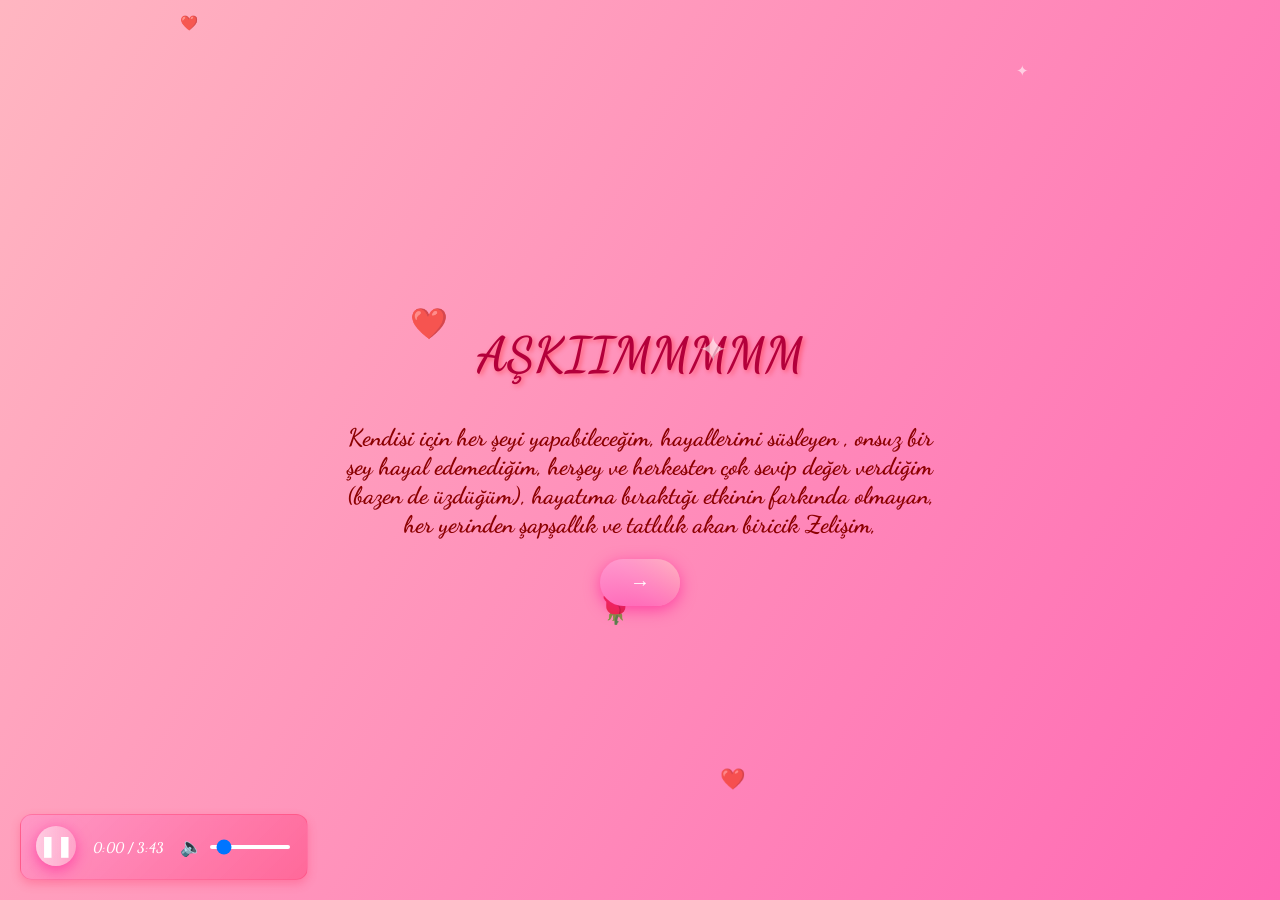
<file: index.html>
<!DOCTYPE html>
<html>
    <head>
        <title>SENİ ÇOK SEVİYORUM</title>

        <link rel="stylesheet" href="css/styles.css">
        <link rel="stylesheet" href="css/buttons.css">
        <link rel="stylesheet" href="music-player/music-player.css">
        <link rel="stylesheet" href="heart-rose-star/heart-rose-star.css">

        <link href="https://fonts.googleapis.com/css2?family=Dancing+Script:wght@700&display=swap" rel="stylesheet">
    </head>

    <body>
        <div class="hearts-container"></div>
        <div class="roses-container"></div>
        <div class="stars-container"></div>

        <h1 class="header">AŞKIIMMMMM</h1>
        <h2>
            Kendisi için her şeyi yapabileceğim, hayallerimi süsleyen , onsuz bir şey hayal edemediğim, herşey ve herkesten çok sevip değer verdiğim (bazen de üzdüğüm), hayatıma bıraktığı etkinin farkında olmayan, her yerinden şapşallık ve tatlılık akan biricik Zelişim,
        </h2>

        <div id="music-player">
            <button id="play-pause-btn">❚❚</button>
            <p id="music-info">00:00 / 00:00</p>
            <div class="volume-control">
                <span id="volume-icon">🔊</span>
                <input type="range" id="volume-slider" min="0" max="1" step="0.05">
            </div>
        </div>

        <audio id="bg-music" loop>
            <source src="music-player/songs/twice-what-is-love.mp3" type="audio/mp3">
        </audio>

        <a href="pages/page1.html">
            <button>→</button>
        </a>

        <script src="music-player/music-player.js"></script> 
        <script src="heart-rose-star/heart-rose-star.js"></script>
    </body>
</html>
</file>
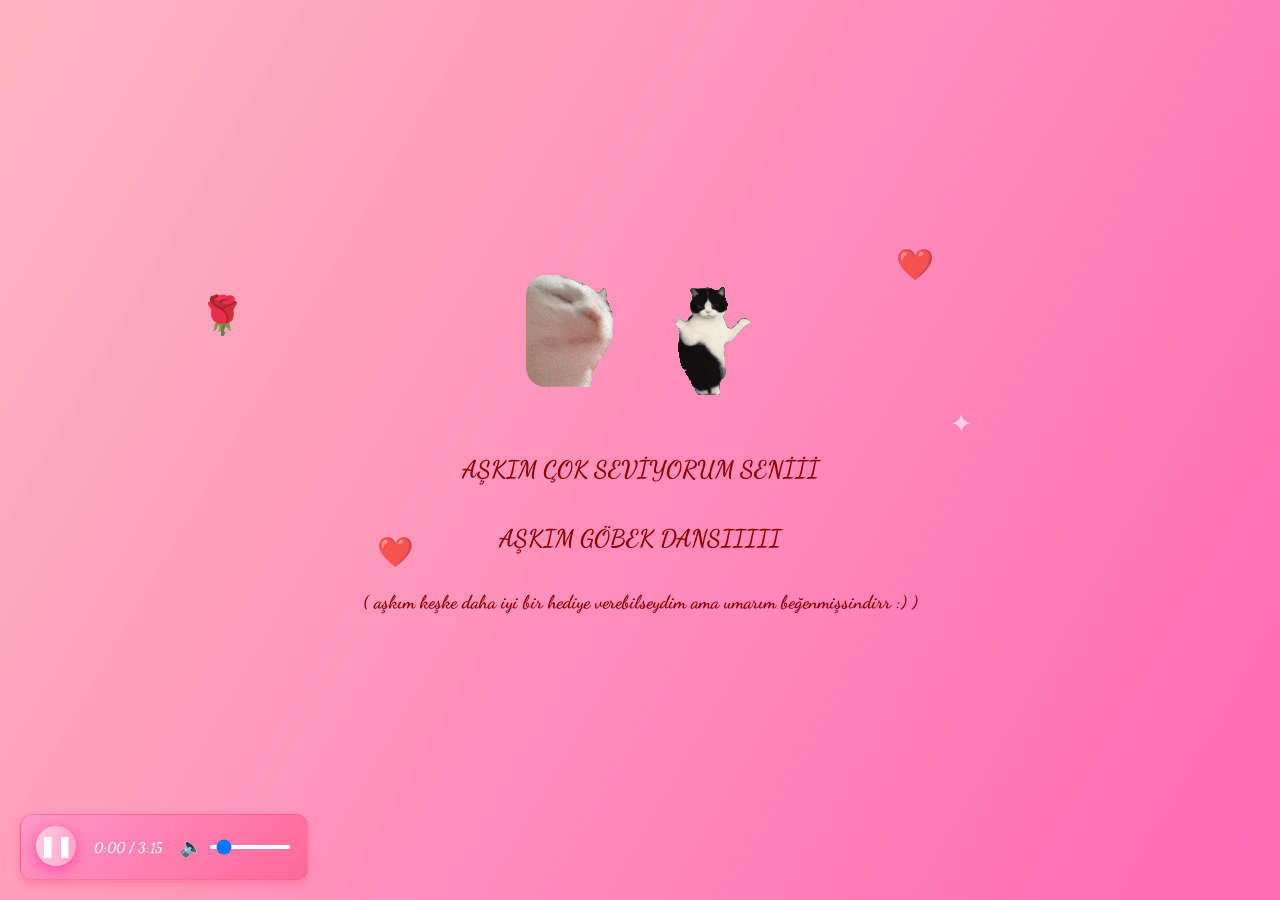
<file: ily.html>
<!DOCTYPE html>
<html>
    <head>
        <title>SENİ ÇOK SEVİYORUM</title>

        <link rel="stylesheet" href="css/styles.css">
        <link rel="stylesheet" href="css/buttons.css">
        <link rel="stylesheet" href="music-player/music-player.css">
        <link rel="stylesheet" href="heart-rose-star/heart-rose-star.css">
        
        <link href="https://fonts.googleapis.com/css2?family=Dancing+Script:wght@700&display=swap" rel="stylesheet">
    </head>

    <body>
        <div class="hearts-container"></div>
        <div class="roses-container"></div>
        <div class="stars-container"></div>
        
        <div class="images">
            <img src="gifs/chippi.gif">
            <img src="gifs/cat-dancing.gif">
        </div>

        <h2> 
           AŞKIM ÇOK SEVİYORUM SENİİİ
        </h2>
        <h2> 
            AŞKIM GÖBEK DANSIIIII
        </h2>
        <h3>
            (   aşkım keşke daha iyi bir hediye verebilseydim ama umarım beğenmişsindirr :)   )
        </h3>

        <div id="music-player">
            <button id="play-pause-btn">❚❚</button>
            <p id="music-info">00:00 / 00:00</p>
            <div class="volume-control">
                <span id="volume-icon">🔊</span>
                <input type="range" id="volume-slider" min="0" max="1" step="0.05">
            </div>
        </div>

        <audio id="bg-music" loop>
            <source src="music-player/songs/enhypen-xo.mp3" type="audio/mp3">
        </audio>

        <script src="music-player/music-player.js"></script> 
        <script src="heart-rose-star/heart-rose-star.js"></script>
    </body>
</html>
</file>
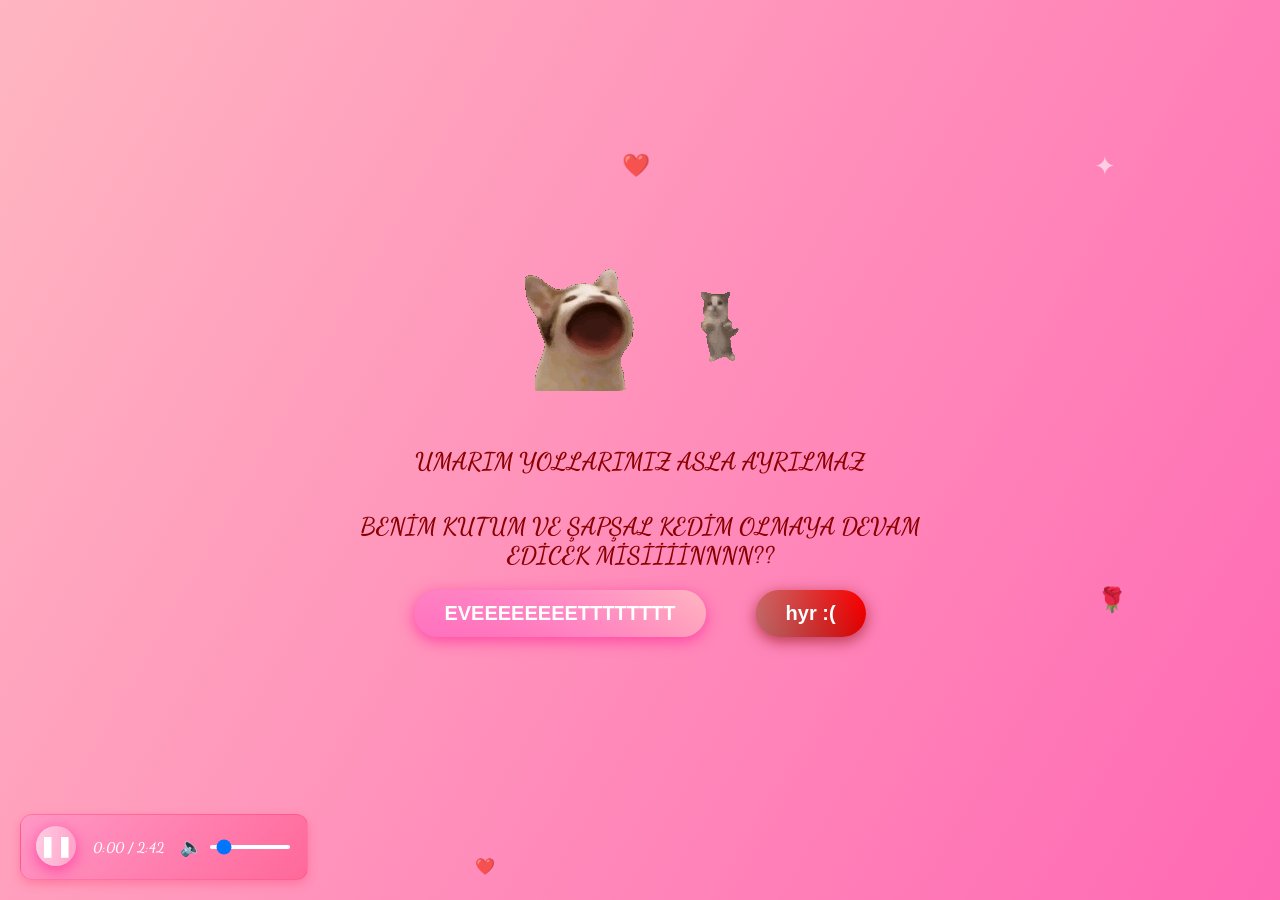
<file: question.html>
<!DOCTYPE html>
<html>
<head>
    <title>SENİ ÇOK SEVİYORUM</title>

    <link rel="stylesheet" href="css/styles.css">
    <link rel="stylesheet" href="css/buttons.css">
    <link rel="stylesheet" href="music-player/music-player.css">
    <link rel="stylesheet" href="heart-rose-star/heart-rose-star.css">
    
    <link href="https://fonts.googleapis.com/css2?family=Dancing+Script:wght@700&display=swap" rel="stylesheet">
</head>
<body>
    <div class="hearts-container"></div>
    <div class="roses-container"></div>
    <div class="stars-container"></div>

    <div class="images">
        <img src="gifs/bap-cat.gif" alt="Bap Cat">
        <img src="gifs/happy-cat.gif" alt="Happy Cat">
    </div>

    <h1>UMARIM YOLLARIMIZ ASLA AYRILMAZ</h1>
    <h1>BENİM KUTUM VE ŞAPŞAL KEDİM OLMAYA DEVAM EDİCEK MİSİİİİNNNN??</h1>

    <div id="music-player">
        <button id="play-pause-btn">❚❚</button>
        <p id="music-info">00:00 / 00:00</p>
        <div class="volume-control">
            <span id="volume-icon">🔊</span>
            <input type="range" id="volume-slider" min="0" max="1" step="0.05">
        </div>
    </div>

    <audio id="bg-music" loop>
        <source src="music-player/songs/enhypen-moonstruck.mp3" type="audio/mp3">
    </audio>

    <div class="buttons">
        <a href="ily.html">
            <button>EVEEEEEEEETTTTTTTT</button>
        </a>
        <button id="noButton">hyr :(</button>
    </div>

    <script src="music-player/music-player.js"></script> 
    <script src="heart-rose-star/heart-rose-star.js"></script>
    <script>
        const noButton = document.getElementById('noButton');
        const buffer = 100;
        
        noButton.addEventListener('mouseenter', () => {
            const maxX = window.innerWidth - noButton.clientWidth - buffer;
            const maxY = window.innerHeight - noButton.clientHeight - buffer;
            const minX = buffer;
            const minY = buffer;
            
            let randomX = Math.random() * (maxX - minX) + minX;
            let randomY = Math.random() * (maxY - minY) + minY;
            
            randomX = Math.min(Math.max(randomX, minX), maxX);
            randomY = Math.min(Math.max(randomY, minY), maxY);
            
            noButton.style.transition = 'transform 0.35s ease-in-out';
            noButton.style.transform = `translate(${randomX - window.innerWidth / 2}px, ${randomY - window.innerHeight / 2}px)`;
        });
    </script>
</body>
</html>
</file>
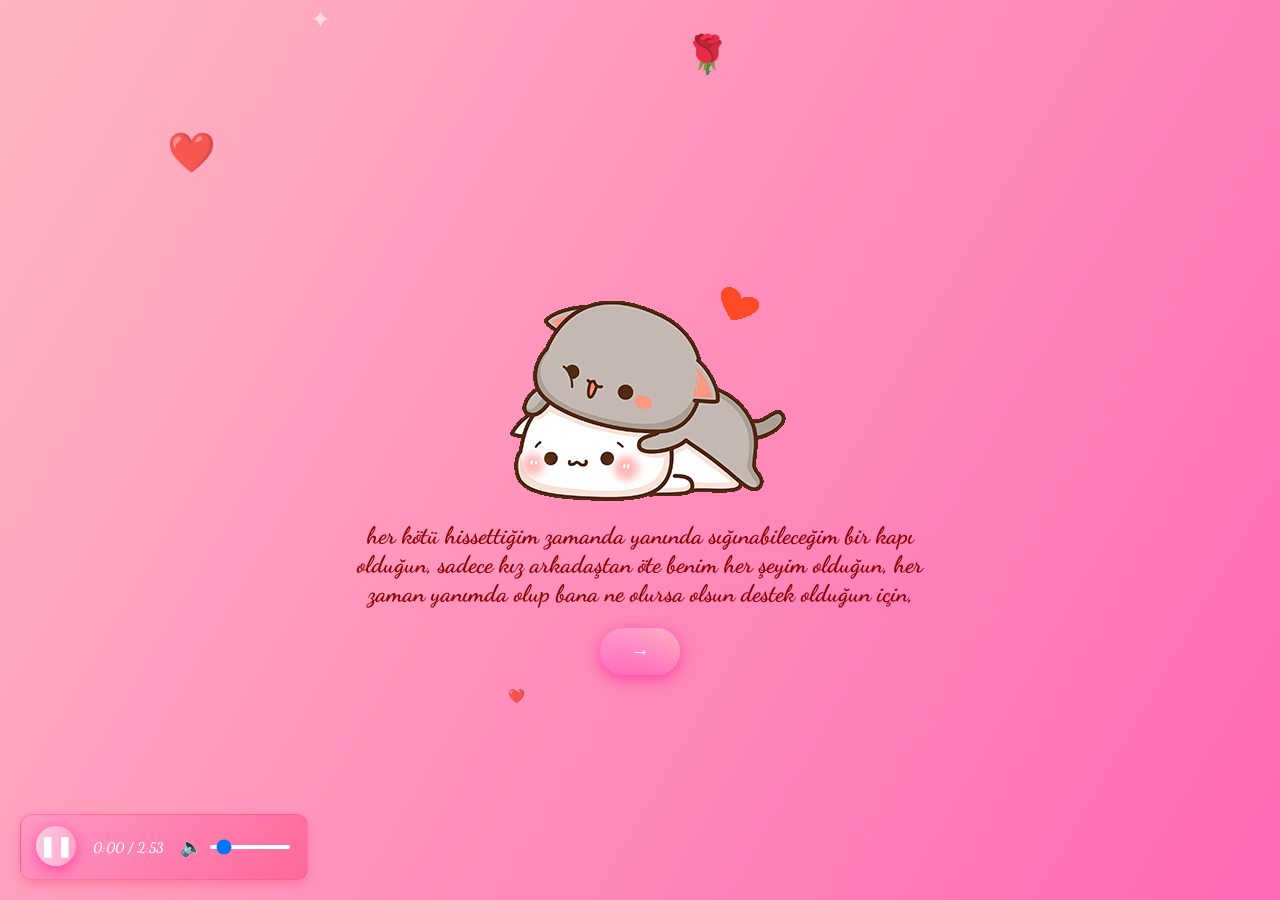
<file: pages/page1.html>
<!DOCTYPE html>
<html>
    <head>
        <title>SENİ ÇOK SEVİYORUM</title>

        <link rel="stylesheet" href="../css/styles.css">
        <link rel="stylesheet" href="../css/buttons.css">
        <link rel="stylesheet" href="../music-player/music-player.css">
        <link rel="stylesheet" href="../heart-rose-star/heart-rose-star.css">

        <link href="https://fonts.googleapis.com/css2?family=Dancing+Script:wght@700&display=swap" rel="stylesheet">
    </head>

    <body>
        <div class="hearts-container"></div>
        <div class="roses-container"></div>
        <div class="stars-container"></div>

        <img src="../gifs/cat-gif-1.gif">

        <h2> 
            her kötü hissettiğim zamanda yanında sığınabileceğim bir kapı olduğun, sadece kız arkadaştan öte benim her şeyim olduğun, her zaman yanımda olup bana ne olursa olsun destek olduğun için,
        </h2>

        <a href="page2.html">
            <button>→</button>
        </a>

        <div id="music-player">
            <button id="play-pause-btn">❚❚</button>
            <p id="music-info">00:00 / 00:00</p>
            <div class="volume-control">
                <span id="volume-icon">🔊</span>
                <input type="range" id="volume-slider" min="0" max="1" step="0.05">
            </div>
        </div>

        <audio id="bg-music" loop>
            <source src="../music-player/songs/rose-bruno-mars-apt.mp3" type="audio/mp3">
        </audio>
       
        <script src="../music-player/music-player.js"></script> 
        <script src="../heart-rose-star/heart-rose-star.js"></script>
    </body> 
</html>
</file>
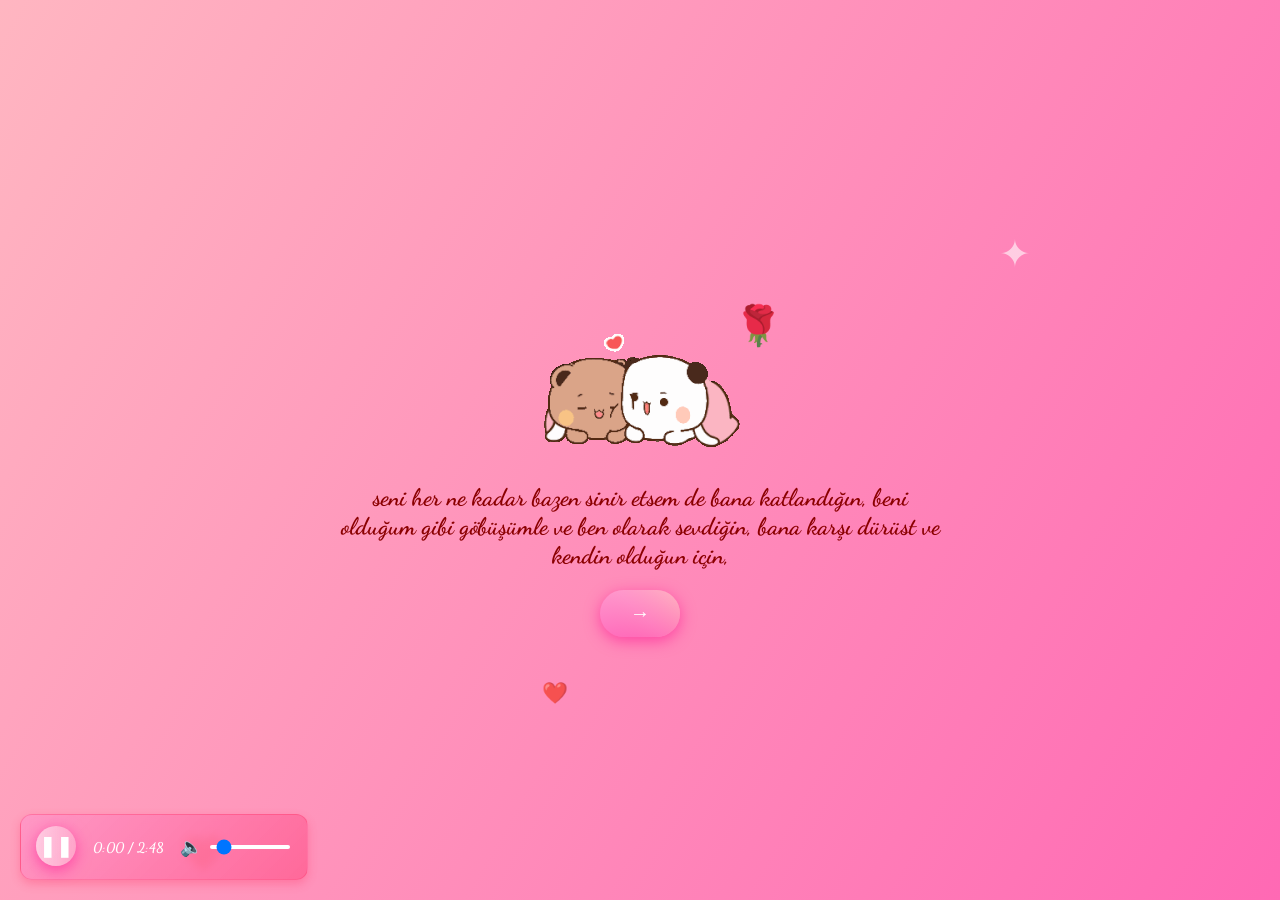
<file: pages/page2.html>
<!DOCTYPE html>
<html>
    <head>
        <title>SENİ ÇOK SEVİYORUM</title>

        <link rel="stylesheet" href="../css/styles.css">
        <link rel="stylesheet" href="../css/buttons.css">
        <link rel="stylesheet" href="../music-player/music-player.css">
        <link rel="stylesheet" href="../heart-rose-star/heart-rose-star.css">
        
        <link href="https://fonts.googleapis.com/css2?family=Dancing+Script:wght@700&display=swap" rel="stylesheet">
    </head>

    <body>
        <div class="hearts-container"></div>
        <div class="roses-container"></div>
        <div class="stars-container"></div>

        <img src="../gifs/dudu-bubu.gif">

        <h2> 
            seni her ne kadar bazen sinir etsem de bana katlandığın, beni olduğum gibi göbüşümle ve ben olarak sevdiğin, bana karşı dürüst ve kendin olduğun için,
        </h2>

        <a href="page3.html">
            <button>→</button>
        </a>

        <div id="music-player">
            <button id="play-pause-btn">❚❚</button>
            <p id="music-info">00:00 / 00:00</p>
            <div class="volume-control">
                <span id="volume-icon">🔊</span>
                <input type="range" id="volume-slider" min="0" max="1" step="0.05">
            </div>
        </div>

        <audio id="bg-music" loop>
            <source src="../music-player/songs/lisa-rockstar.mp3" type="audio/mp3">
        </audio>
       
        <script src="../music-player/music-player.js"></script> 
        <script src="../heart-rose-star/heart-rose-star.js"></script>
    </body>
</html>
</file>
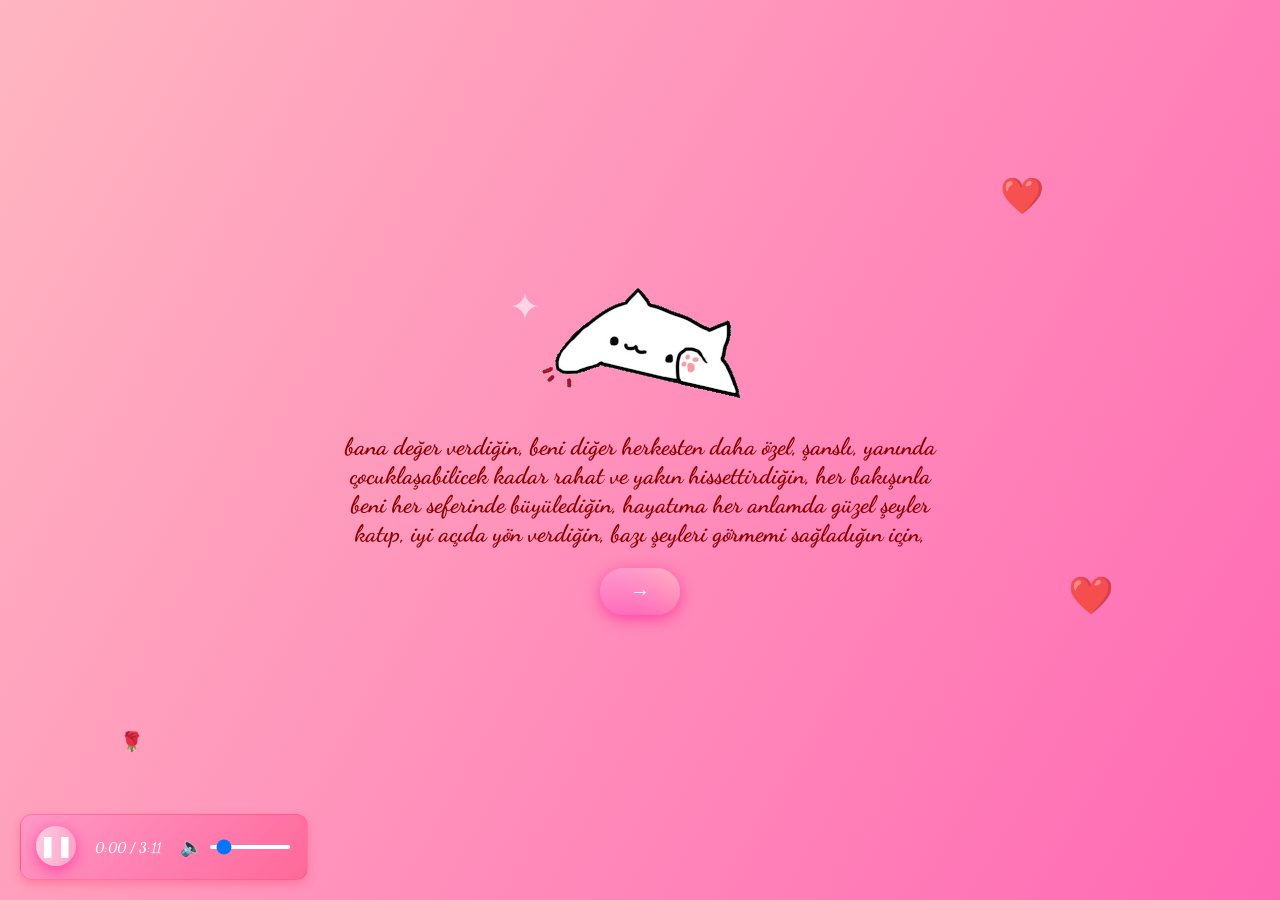
<file: pages/page3.html>
<!DOCTYPE html>
<html>
    <head>
        <title>SENİ ÇOK SEVİYORUM</title>

        <link rel="stylesheet" href="../css/styles.css">
        <link rel="stylesheet" href="../css/buttons.css">
        <link rel="stylesheet" href="../music-player/music-player.css">
        <link rel="stylesheet" href="../heart-rose-star/heart-rose-star.css">
        
        <link href="https://fonts.googleapis.com/css2?family=Dancing+Script:wght@700&display=swap" rel="stylesheet">
    </head>

    <body>
        <div class="hearts-container"></div>
        <div class="roses-container"></div>
        <div class="stars-container"></div>

        <img src="../gifs/cat-paws.gif">

        <h2> 
            bana değer verdiğin, beni diğer herkesten daha özel, şanslı, yanında çocuklaşabilicek kadar rahat ve yakın hissettirdiğin, her bakışınla beni her seferinde büyülediğin, hayatıma her anlamda güzel şeyler katıp, iyi açıda yön verdiğin, bazı şeyleri görmemi sağladığın için,
        </h2>

        <a href="page4.html">
            <button>→</button>
        </a>

        <div id="music-player">
            <button id="play-pause-btn">❚❚</button>
            <p id="music-info">00:00 / 00:00</p>
            <div class="volume-control">
                <span id="volume-icon">🔊</span>
                <input type="range" id="volume-slider" min="0" max="1" step="0.05">
            </div>
        </div>

        <audio id="bg-music" loop>
            <source src="../music-player/songs/enhypen-brought-the-heat-back.mp3" type="audio/mp3">
        </audio>
        
        <script src="../music-player/music-player.js"></script> 
        <script src="../heart-rose-star/heart-rose-star.js"></script>
    </body>
</html>
</file>
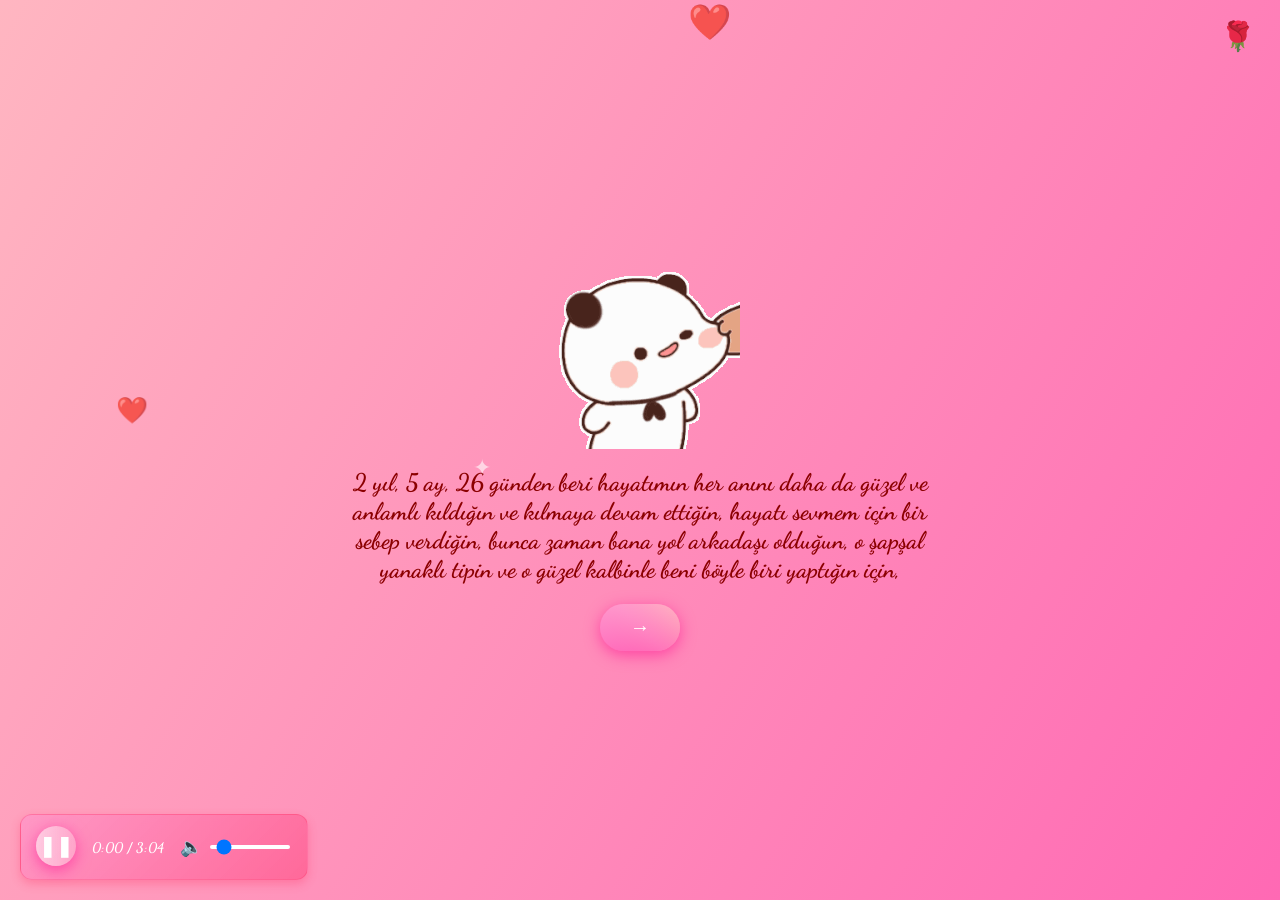
<file: pages/page4.html>
<!DOCTYPE html>
<html>
    <head>
        <title>SENİ ÇOK SEVİYORUM</title>

        <link rel="stylesheet" href="../css/styles.css">
        <link rel="stylesheet" href="../css/buttons.css">
        <link rel="stylesheet" href="../music-player/music-player.css">
        <link rel="stylesheet" href="../heart-rose-star/heart-rose-star.css">
        
        <link href="https://fonts.googleapis.com/css2?family=Dancing+Script:wght@700&display=swap" rel="stylesheet">
    </head>

    <body>
        <div class="hearts-container"></div>
        <div class="roses-container"></div>
        <div class="stars-container"></div>

        <img src="../gifs/cheeks.gif">

        <h2 class="page4-text"> </h2>

        <a href="thanks.html">
            <button>→</button>
        </a>

        <div id="music-player">
            <button id="play-pause-btn">❚❚</button>
            <p id="music-info">00:00 / 00:00</p>
            <div class="volume-control">
                <span id="volume-icon">🔊</span>
                <input type="range" id="volume-slider" min="0" max="1" step="0.05">
            </div>
        </div>

        <audio id="bg-music" loop>
            <source src="../music-player/songs/enhypen-no-doubt.mp3" type="audio/mp3">
        </audio>
        
        <script src="../music-player/music-player.js"></script> 
        <script src="../heart-rose-star/heart-rose-star.js"></script>
        <script>
            function getDateDifference(date1, date2) {
                let years = date2.getFullYear() - date1.getFullYear();
                let months = date2.getMonth() - date1.getMonth();
                let days = date2.getDate() - date1.getDate();

                if (days < 0) {
                    months--;
                    let previousMonth = new Date(date2.getFullYear(), date2.getMonth(), 0);
                    days += previousMonth.getDate();
                }

                if (months < 0) {
                    years--;
                    months += 12;
                }

                return { years, months, days };
            }

            const page4Text = document.querySelector(".page4-text")
            
            const now = new Date()
            const bestDay = new Date("2024-06-09") 
            const interval = getDateDifference(bestDay, now);

            let html = ""
            if (interval.years > 0 ) {
                html += `${interval.years} yıl`

                if (interval.months == 0 && interval.days == 0) {
                    html += "dan "
                }
                else if (interval.years) {
                    html += ", "
                }
            }

            if (interval.months > 0) {
                html += `${interval.months} ay`

                if (interval.days == 0) {
                    html += "dan "
                }
                else {
                    html += `, `
                }
            }

            if (interval.days > 0) {
                html += `${interval.days} günden ` 
            }

            page4Text.innerHTML = html + "beri hayatımın her anını daha da güzel ve anlamlı kıldığın ve kılmaya devam ettiğin, hayatı sevmem için bir sebep verdiğin, bunca zaman bana yol arkadaşı olduğun, o şapşal yanaklı tipin ve o güzel kalbinle beni böyle biri yaptığın için," 
        </script>
    </body>
</html>
</file>
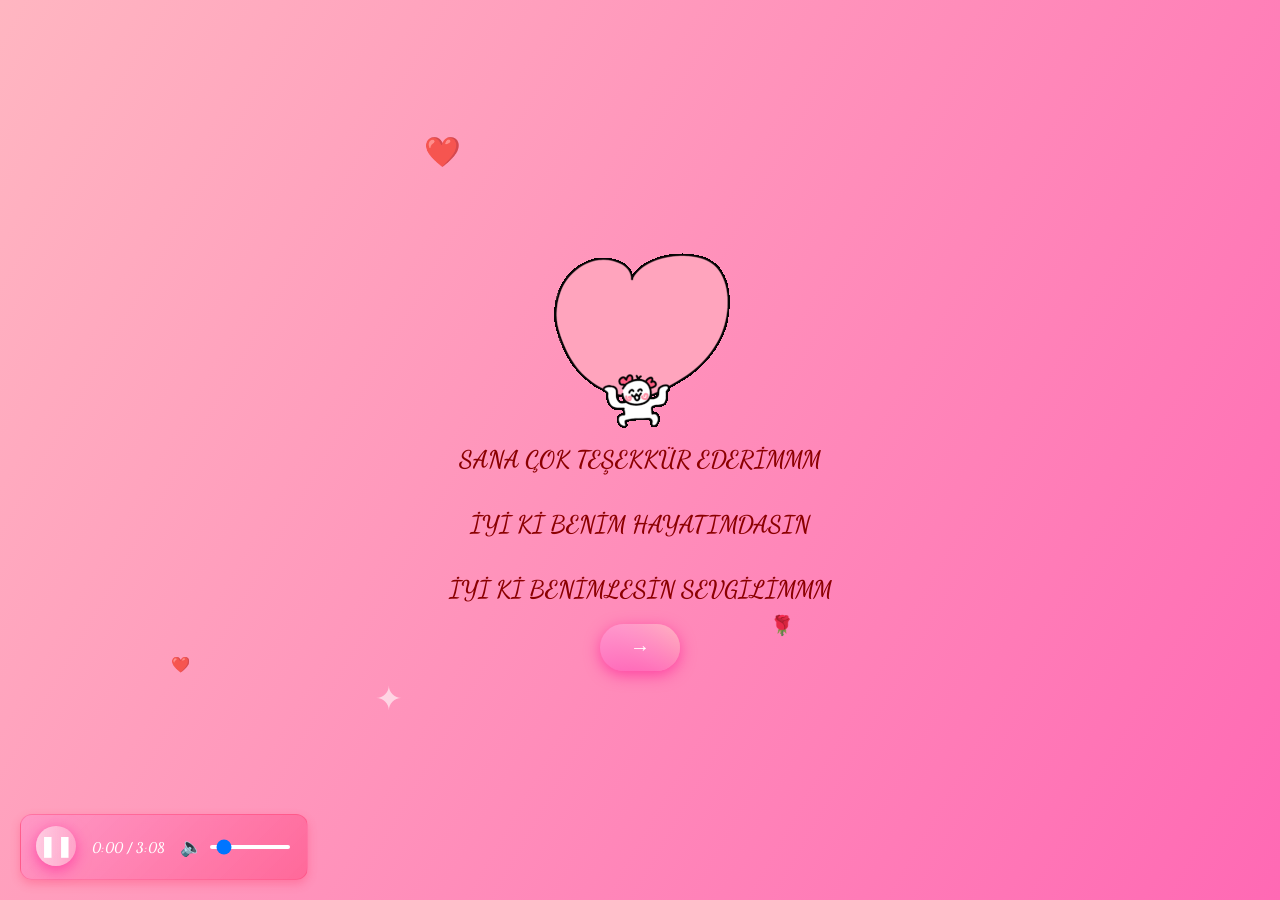
<file: pages/thanks.html>
<!DOCTYPE html>
<html>
    <head>
        <title>SENİ ÇOK SEVİYORUM</title>

        <link rel="stylesheet" href="../css/styles.css">
        <link rel="stylesheet" href="../css/buttons.css">
        <link rel="stylesheet" href="../music-player/music-player.css">
        <link rel="stylesheet" href="../heart-rose-star/heart-rose-star.css">
        
        <link href="https://fonts.googleapis.com/css2?family=Dancing+Script:wght@700&display=swap" rel="stylesheet">
    </head>

    <body>
        <div class="hearts-container"></div>
        <div class="roses-container"></div>
        <div class="stars-container"></div>

        <img src="../gifs/big-heart.gif">

        <h1> 
            SANA ÇOK TEŞEKKÜR EDERİMMM
        </h1>
        <h1> 
            İYİ Kİ BENİM HAYATIMDASIN
        </h1>
        <h1> 
            İYİ Kİ BENİMLESİN SEVGİLİMMM
        </h1>

        <a href="../question.html">
            <button>→</button>
        </a>

        <div id="music-player">
            <button id="play-pause-btn">❚❚</button>
            <p id="music-info">00:00 / 00:00</p>
            <div class="volume-control">
                <span id="volume-icon">🔊</span>
                <input type="range" id="volume-slider" min="0" max="1" step="0.05">
            </div>
        </div>

        <audio id="bg-music" loop>
            <source src="../music-player/songs/enhypen-bite-me.mp3" type="audio/mp3">
        </audio>

        <script src="../music-player/music-player.js"></script> 
        <script src="../heart-rose-star/heart-rose-star.js"></script>
    </body>
</html>
</file>
<file: css/styles.css>
body {
    display: flex;
    flex-direction: column;
    justify-content: center;
    align-items: center;
    height: 100vh;
    text-align: center;
    background: linear-gradient(120deg, #ffb6c1, #ff69b4);
    margin: 0;
    font-family: 'Dancing Script', cursive;
    position: relative;
    overflow: hidden;
}

h1,
h2 {
    font-size: 1.5rem;
    max-width: 600px;
    color: #8b0000;
    font-weight: bold;
    text-align: center;
    margin-bottom: 20px;
}

h3 {
    max-width: 600px;
    color: #8b0000;
    font-weight: bold;
    text-align: center;
    margin-bottom: 20px;
}

.header {
    font-size: 3rem;
    font-weight: bold;
    text-shadow: 2px 2px 5px rgba(255, 0, 0, 0.4);
    color: #b3003b;
    animation: heartbeat 1.5s infinite alternate;
}

@keyframes heartbeat {
    0% { transform: scale(1); }
    100% { transform: scale(1.1); }
}

.images {
    display: flex;
    justify-content: center;
    align-items: center;
    gap: 20px;
    margin-bottom: 20px;
}

.images img {
    max-width: 300px;
    border-radius: 20px;
    margin-bottom: 20px;
    animation: fadeIn 2s ease-in-out;
}
</file>
<file: css/buttons.css>
button {
    padding: 12px 30px;
    font-size: 20px;
    font-weight: bold;
    border: none;
    background: linear-gradient(45deg, #ff1493, #ff69b4, #ffb6c1);
    color: white;
    cursor: pointer;
    border-radius: 50px;
    transition: all 0.3s ease-in-out;
    box-shadow: 0 4px 15px rgba(255, 20, 147, 0.6);
    position: relative;
    overflow: hidden;
}

button::before {
    content: "";
    position: absolute;
    top: 0;
    left: -100%;
    width: 200%;
    height: 100%;
    background: linear-gradient(90deg, rgba(255,255,255,0) 0%, rgba(255,255,255,0.4) 50%, rgba(255,255,255,0) 100%);
    transition: all 0.6s ease-out;
}

button:hover {
    background: linear-gradient(45deg, #ff69b4, #ff1493);
    transform: scale(1.1);
    box-shadow: 0 6px 20px rgba(255, 20, 147, 0.8);
}

button:hover::before {
    left: 100%;
}

button:active {
    transform: scale(1);
    box-shadow: 0 3px 10px rgba(255, 20, 147, 0.5);
}

.buttons {
    display: flex;
    gap: 50px;
    position: relative;
    justify-content: center;
    align-items: center;
}

#noButton {
    background: linear-gradient(45deg, #8b0000, #ff0000);
    color: white;
    box-shadow: 0 4px 15px rgba(139, 0, 0, 0.6);
}
</file>
<file: music-player/music-player.css>
#music-player {
    position: fixed;
    bottom: 20px;
    left: 20px;
    background: linear-gradient(135deg, rgba(255, 150, 200, 0.8), rgba(255, 100, 150, 0.9));
    padding: 12px 15px;
    border-radius: 12px;
    display: flex;
    flex-direction: row;
    align-items: center;
    box-shadow: 0 4px 10px rgba(255, 50, 100, 0.3);
    backdrop-filter: blur(5px);
    border: 1px solid rgba(255, 50, 100, 0.3);
}

#music-info {
    font-size: 14px;
    font-weight: bold;
    color: white;
    margin: 0 12px;
    min-width: 80px;
}

#play-pause-btn {
    font-size: 20px;
    border: none;
    background: none;
    color: white;
    cursor: pointer;
    padding: 6px;
    transition: transform 0.2s ease-in-out;

    /* Center the icon perfectly */
    display: flex;
    align-items: center;
    justify-content: center;

    border-radius: 50%;
    width: 40px;
    height: 40px;
    background: rgba(255, 255, 255, 0.2);

    /* Fix the vertical alignment */
    line-height: 1; 
    transform: translateY(-1px);
}

#play-pause-btn:hover {
    transform: scale(1.2) translateY(-1px);
    background: rgba(255, 255, 255, 0.3);
}

/* Volume control */
.volume-control {
    display: flex;
    align-items: center;
    gap: 6px;
}

#volume-icon {
    font-size: 18px;
    color: white;
    cursor: pointer;
    transition: transform 0.2s ease-in-out;
}

#volume-icon:hover {
    transform: scale(1.2);
}

#volume-slider {
    width: 80px;
    height: 4px;
    -webkit-appearance: none;
    background: white;
    border-radius: 5px;
    outline: none;
    transition: 0.3s;
}

#volume-slider:hover {
    height: 6px;
}
</file>
<file: heart-rose-star/heart-rose-star.css>
.hearts-container, .roses-container, .stars-container {
    position: absolute;
    width: 100%;
    height: 100vh;
    overflow: hidden;
    pointer-events: none;
}

.heart, .rose, .star {
    position: absolute;
    font-size: 20px;
    opacity: 0.8;
    animation: floatUp 4s linear infinite;
}

.star {
    color: white;
    font-size: 10px;
    opacity: 0.6;
    animation: twinkle 1.5s infinite alternate;
}

@keyframes floatUp {
    0% {
        transform: translateY(100vh) scale(0.5);
        opacity: 0.8;
    }
    50% {
        opacity: 1;
    }
    100% {
        transform: translateY(-10vh) scale(1.2);
        opacity: 0;
    }
}

@keyframes twinkle {
    0% { opacity: 0.3; transform: scale(0.8); }
    100% { opacity: 1; transform: scale(1.2); }
}
</file>
